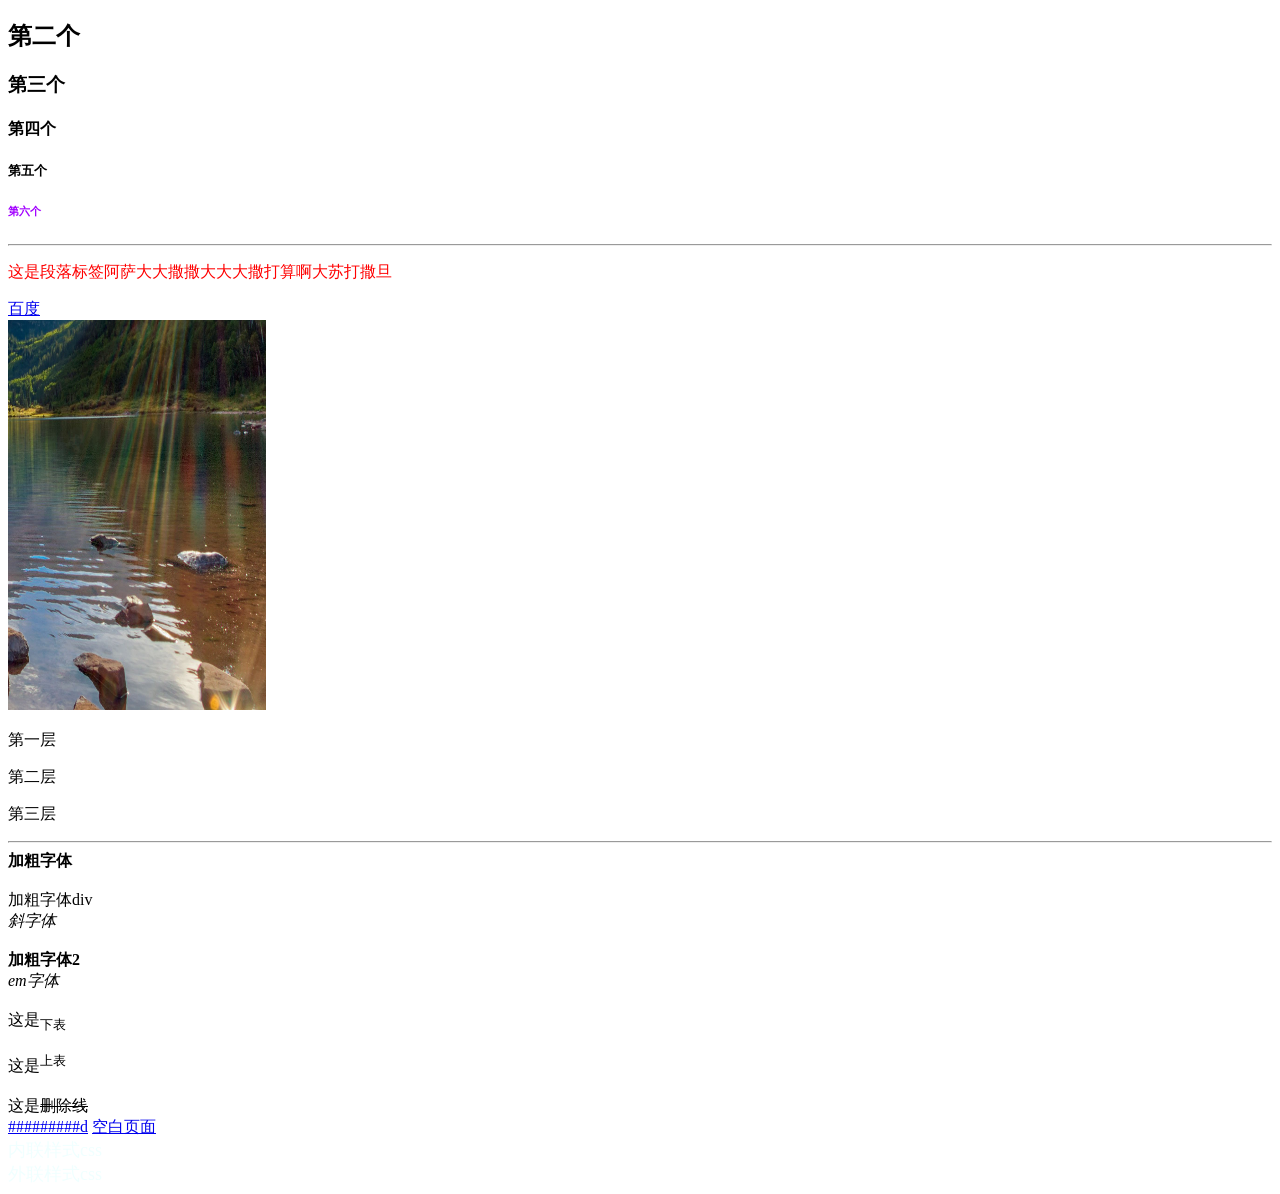
<file: index.html>
<!DOCTYPE html>
<html lang="en">

<head>
    <meta charset="UTF-8">
    <meta name="viewport" content="width=device-width, initial-scale=1.0">
    <title>三亚学院区块链2401</title>
    <style>
        .ppppp {
            color: red;
        }

        #cccc {
            color: rgb(162, 0, 255);
        }
    </style>
</head>

<body>
    <!-- <h1>第一个</h1> -->
    <h2>第二个</h2>
    <h3>第三个</h3>
    <h4>第四个</h4>
    <h5>第五个</h5>
    <h6 id="cccc">第六个</h6>
    <hr>
    <p class="ppppp">这是段落标签阿萨大大撒撒大大大撒打算啊大苏打撒旦</p>
    <a href="https://www.baidu.com" target="_blank">百度</a>
    <br>
    <img src="./imgs/img.png" alt="" width="258" height="390">
    <p>第一层
    <p>第二层
    <p>第三层</p>
    </p>
    </p>
    <hr>
    <b>加粗字体</b><br><br>
    <div class="jiacudiv">加粗字体div</div>
    <i>斜字体</i><br><br>
    <strong>加粗字体2</strong><br>
    <em>em字体</em><br><br>
    这是<sub>下表</sub><br><br>
    这是<sup>上表</sup><br><br>
    这是<del>删除线</del><br>
    <a href="#">#########d</a>
    <a href="about:blank">空白页面</a>
    <div style ="font-size:large;color:azure"
    <!--常用的标签，a,img,p,div,span,br,hr,strong-->
    <div class="neiliancss">内联样式css</div>
    <div class="wailiancss">外联样式css</div>
</body>

</html>
</file>
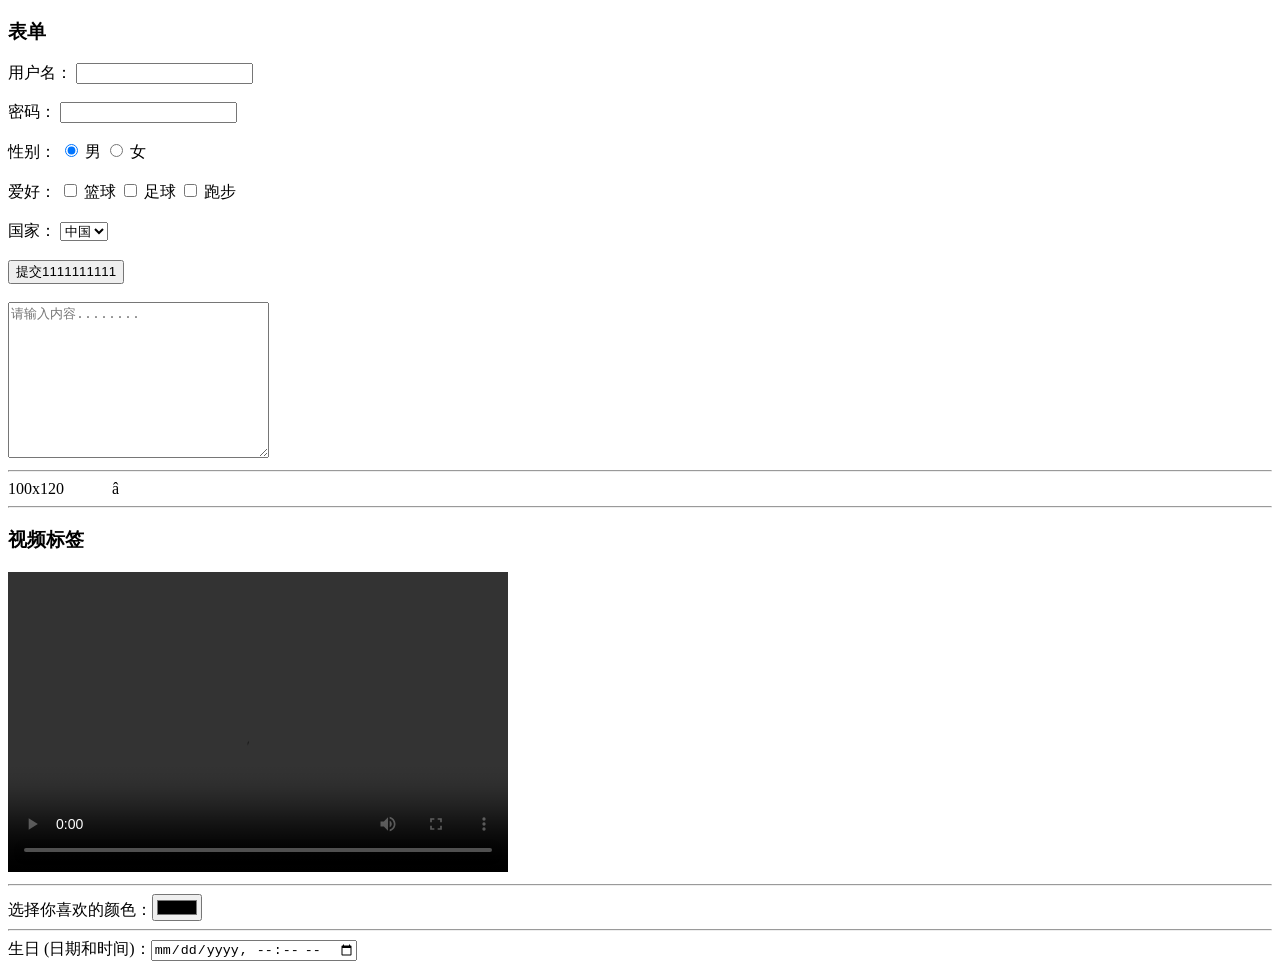
<file: biaodan.html>
<!DOCTYPE html>
<html lang="en">
<head>
    <meta charset="UTF-8">
    <meta name="viewport" content="width=device-width, initial-scale=1.0">
    <title>Document</title>
</head>
<body>
    <h3>表单</h3>
    <form action="/">
        <label for="name">用户名：</label>
        <input type="text" id="name" name="name" required>
        <br>
        <br>
        <label for="password">密码：</label>
        <input type="password" id="password" name="password" required>
        <br>
        <br>
        <label>性别：</label>
        <input type="radio" id="male" name="gender" value="male" checked>
        <label for="male">男</label>
        <input type="radio" id="female" name="gender" value="female">
        <label for="female">女</label>
        <br>
        <br>
        <label>爱好：</label>
        <input type="checkbox" id="hobby1" name="hobby" value="hobby1">
        <label for="hobby1">篮球</label>
        <input type="checkbox" id="hobby2" name="hobby" value="hobby2">
        <label for="hobby2">足球</label>
        <input type="checkbox" id="hobby3" name="hobby" value="hobby3">
        <label for="hobby3">跑步</label>
        <br>
        <br>
        <label for="country">国家：</label>
        <select name="country" id="country">
            <option value="cn">中国</option>
            <option value="us">美国</option>
            <option value="uk">英国</option>
        </select>
        <br>
        <br>
        <input type="submit" value="提交1111111111">
        <br>
        <br>
        <textarea name="aa" id="aa" rows="10" cols="30" placeholder="请输入内容........"></textarea>
        <hr>
        <div>100&#120;120&nbsp;&nbsp;&nbsp;&nbsp;&nbsp;&nbsp;&nbsp;&nbsp;&nbsp;&nbsp;&nbsp;&nbsp;a&#770;</div>
        <hr>
        <h3>视频标签</h3>
        <video width="500" height="300" controls>
            <source src="./imgs/movie.mp4" type="video/mp4">
        </video>
        <hr>
        选择你喜欢的颜色：<input type="color" name="favcolor">
        <hr>
        生日 (日期和时间)：<input type="datetime-local" name="bdaytime">
    </form>
</body>
</html>
</file>
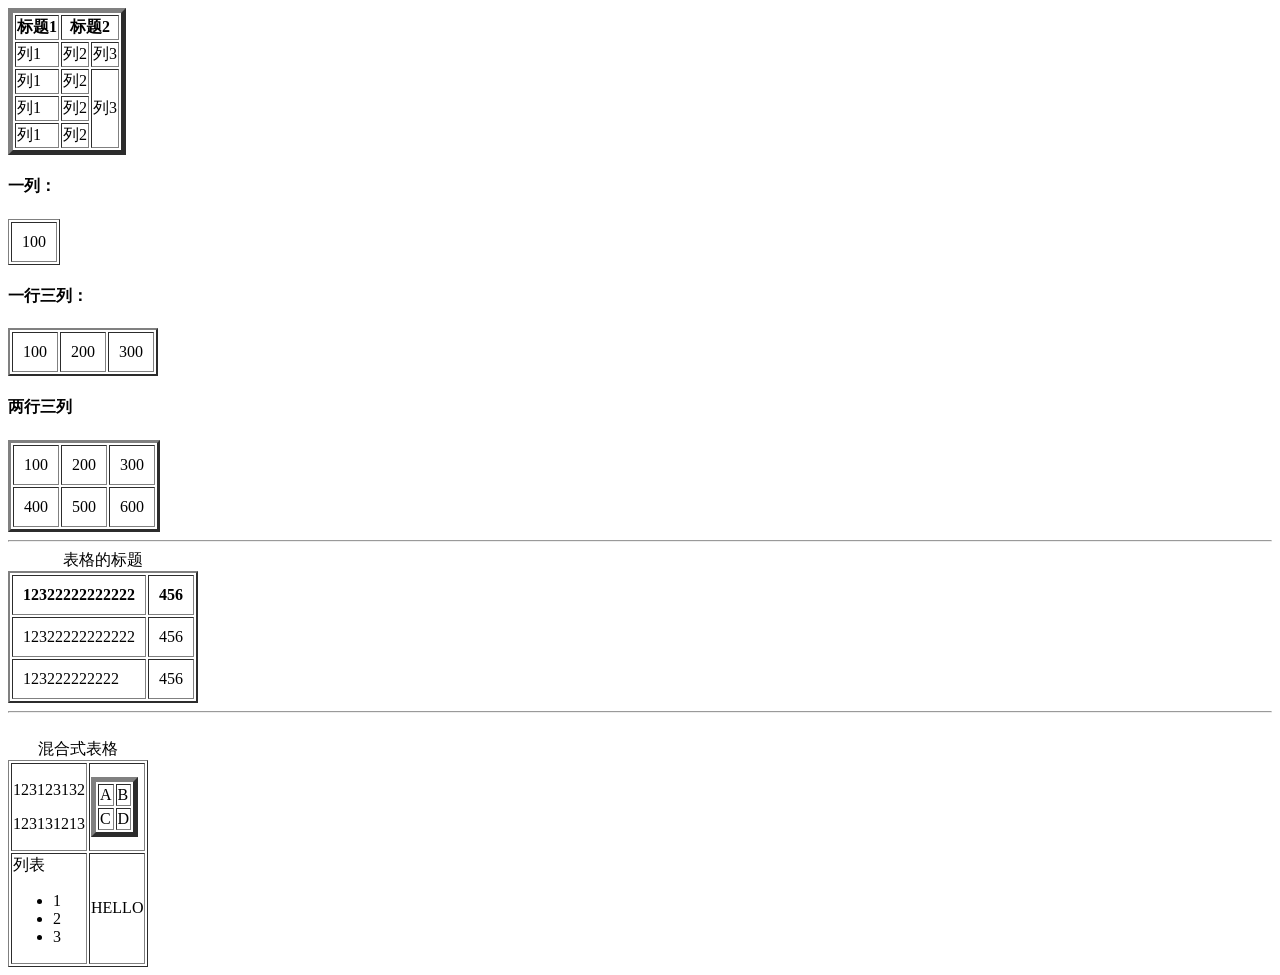
<file: biaoge.html>
<!DOCTYPE html>
<html lang="en">

<head>
    <meta charset="UTF-8">
    <meta name="viewport" content="width=device-width, initial-scale=1.0">
    <title>Document</title>
</head>

<body>
    <table border="5">
        <thead>
            <tr>
                <th>标题1</th>
                <th colspan="2">标题2</th>
            </tr>
        </thead>
        <tbody>
            <tr>
                <td>列1</td>
                <td>列2</td>
                <td>列3</td>
            </tr>
            <tr>
                <td>列1</td>
                <td>列2</td>
                <td rowspan="3">列3</td>
            </tr>
            <tr>
                <td>列1</td>
                <td>列2</td>
                <!-- <td >列3</td> -->
            </tr>
            <tr>
                <td>列1</td>
                <td>列2</td>
                <!-- <td >列3</td> -->
            </tr>
        </tbody>
    </table>
    <h4>一列：</h4>
    <table border="1" cellpadding="10">
        <tr>
            <td>100</td>
        </tr>
    </table>
    <h4>一行三列：</h4>
    <table border="2" cellpadding="10">
        <tr>
            <td>100</td>
            <td>200</td>
            <td>300</td>
        </tr>
    </table>

    <h4>两行三列</h4>
    <table border="3" cellpadding="10">
        <tr>
            <td>100</td>
            <td>200</td>
            <td>300</td>
        </tr>
        <tr>
            <td>400</td>
            <td>500</td>
            <td>600</td>
        </tr>
    </table>
    <hr>
    <table border="2" cellpadding="10">
        <caption>表格的标题</caption>
        <tr>
            <th>12322222222222</th>
            <th>456</th>
        </tr>
        <tr>
            <td>12322222222222</td>
            <td>456</td>
        </tr>
        <tr>
            <td>123222222222</td>
            <td>456</td>
        </tr>
    </table>
    <hr>
    <br>
    <table border="1">
        <caption>混合式表格</caption>
        <tr>
            <td>
                <p>123123132</p>
                <p>123131213</p>
            </td>
            <td>
                <table border="5">
                    <tr>
                        <td>A</td>
                        <td>B</td>
                    </tr>
                    <tr>
                        <td>C</td>
                        <td>D</td>
                    </tr>
        </tr>
    </table>
    </td>
    </tr>
    <tr>
        <td>列表
            <ul>
                <li>1</li>
                <li>2</li>
                <li>3</li>
            </ul>
        </td>
        <td>HELLO</td>
    </tr>
    </table>
</body>

</html>
</file>
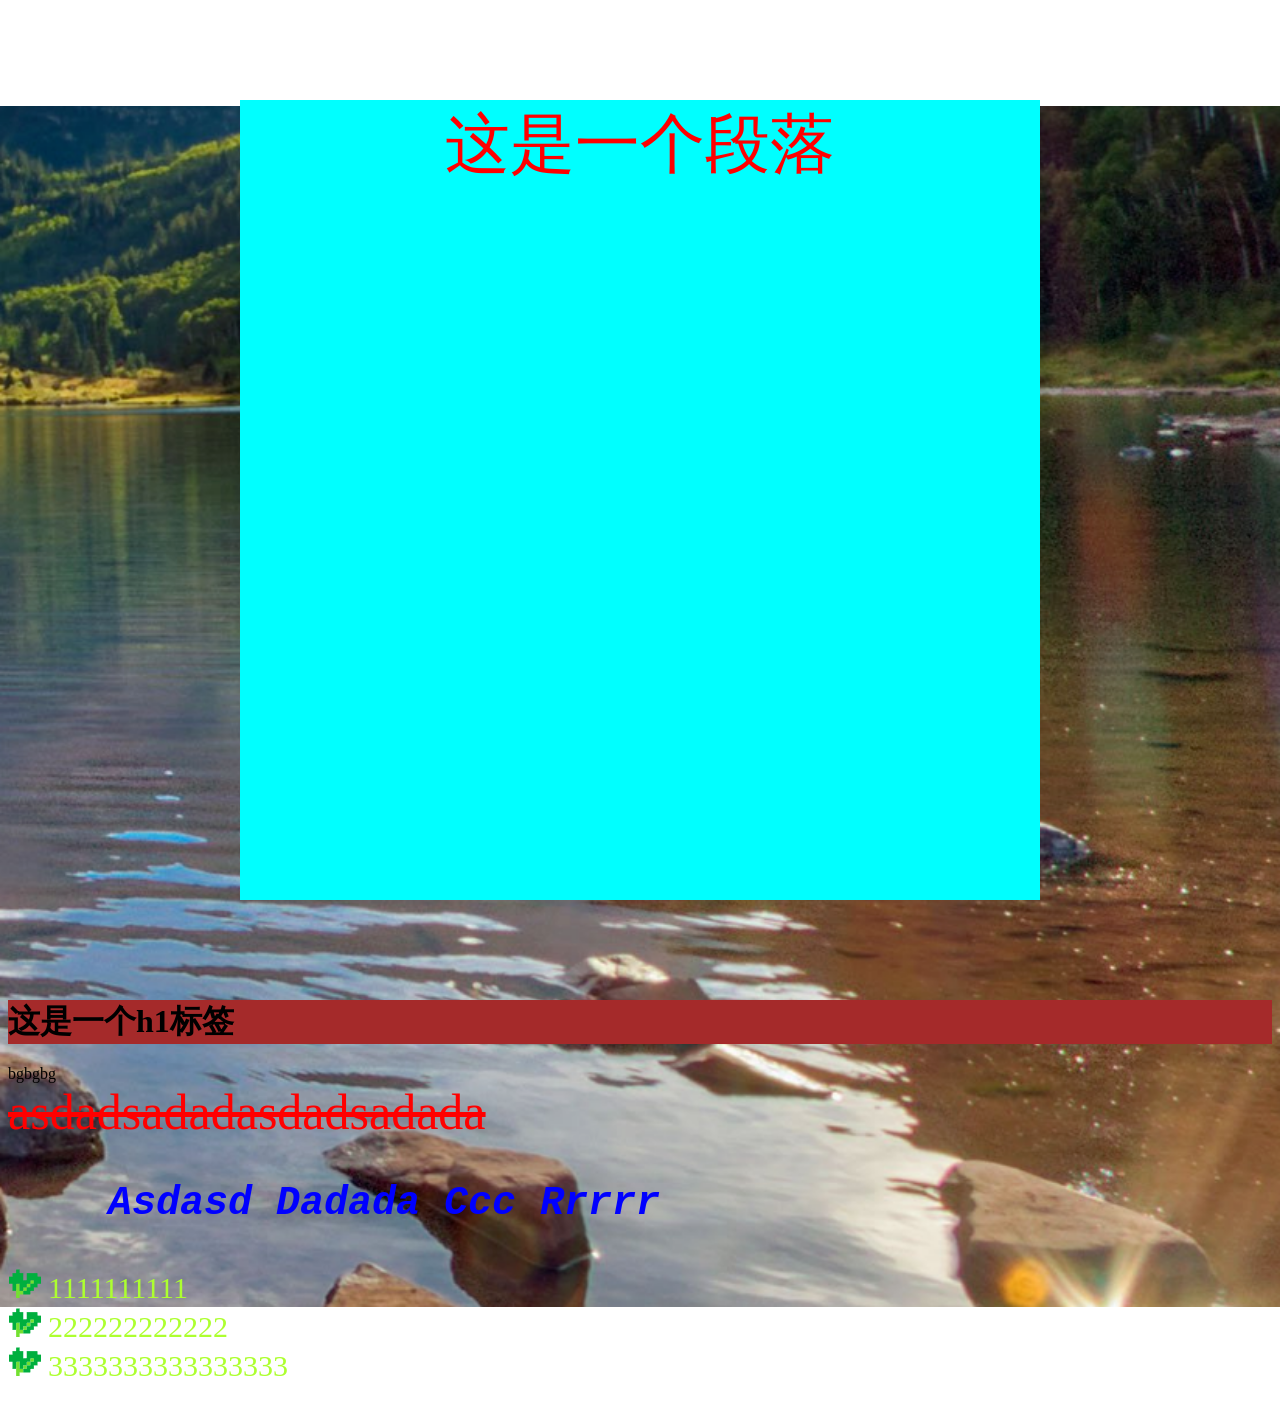
<file: css.html>
<!DOCTYPE html>
<html lang="en">

<head>
    <meta charset="UTF-8">
    <meta name="viewport" content="width=device-width, initial-scale=1.0">
    <title>Document</title>
    <!-- 外联样式css -->
    <link rel="stylesheet" href="./css.css">
    <!-- 内联样式css -->
    <style>
        /* * {
            margin: 0;
            padding: 0;
        } */

        body {
            background-color: #b0c4de;
            /* background-image: url('./imgs/img.png');
            background-repeat: no-repeat;
            background-position: bottom center; */
            /* background-size: cover; */
            background: url('./imgs/img.png') center center no-repeat;
            background-size: 100%
            /* background-attachment: fixed */
        }

        #p1 {
            color: red;
            text-align: center;
        }

        .paa1 {
            font-size: 65px;
            background-color: aqua
        }
    </style>
</head>
<body>
    <!-- 行内样式 -->
    <p id="p1" class="paa1 pdd2" style="margin: 100px auto;">这是一个段落</p>
    <!-- 优先级：行内样式>内联样式>外联样式>浏览器样式表 -->
    <h1>这是一个h1标签</h1>
    <div class="bgdiy">bgbgbg</div>
    <a href="https://www.baidu.com" class="baiduA" target="_blank">asdadsadadasdadsadada</a>
    <p class="zimu">asdasd dadada ccc rrrrr</p>
    <ul class="aaa">
    <li>1111111111</li>
    <li>222222222222</li>
    <li>3333333333333333</li>
</ul>
</body>


</html>
</file>
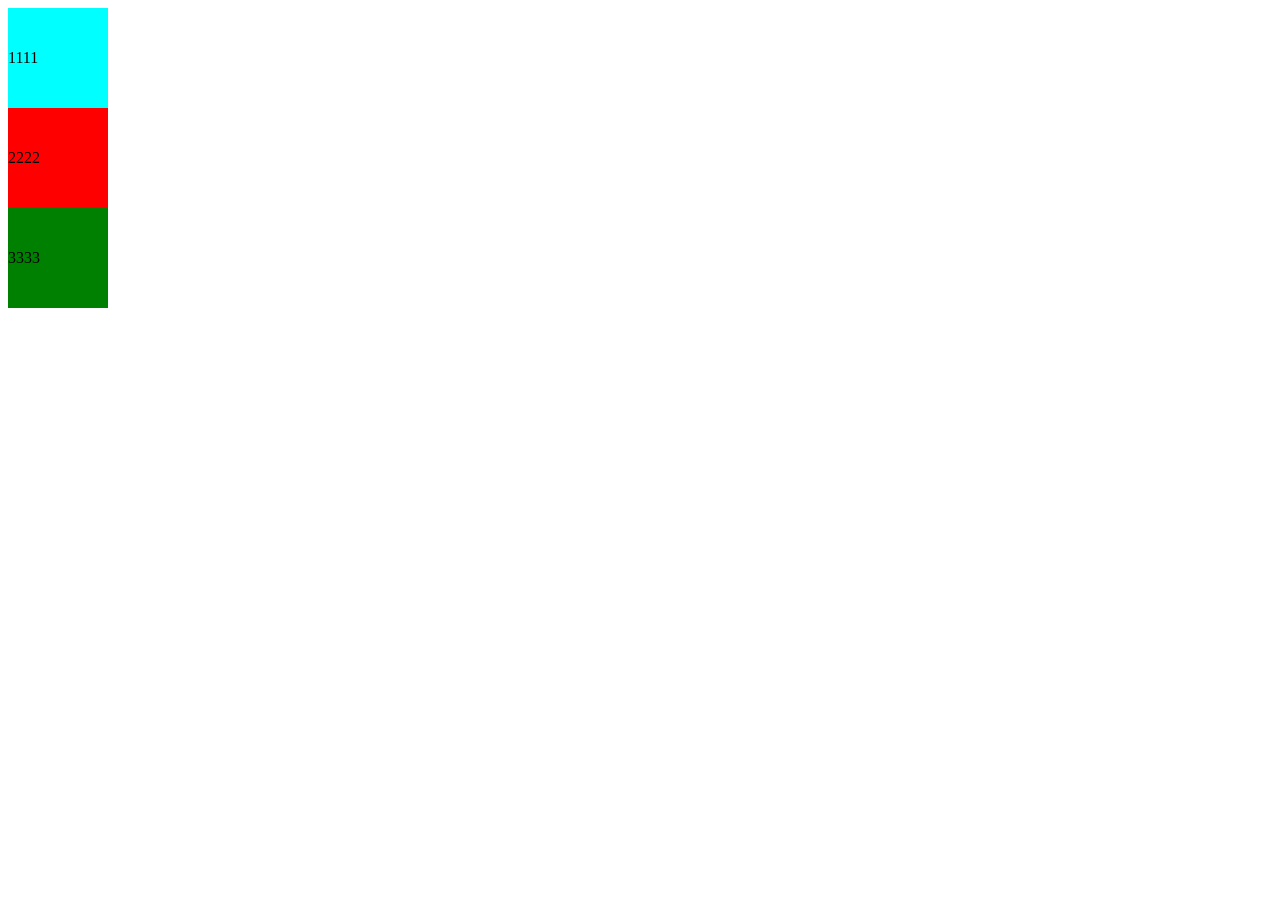
<file: flex.html>
<!DOCTYPE html>
<html lang="en">
<head>
    <meta charset="UTF-8" />
    <meta name="viewport" content="width=device-width, initial-scale=1.0" />
    <title>Document</title>
    <style>
        .wrapper {
            display: flex;
            width: 200px;
            flex-direction: column;
            /* justify-content: center; */
            justify-content: flex-start;
            flex-wrap: wrap;
            /* align-items: center; */
            /* align-content: center; */
        }
        .box1 {
            background-color: aqua;
            width: 100px;
            height: 100px;
            display: flex;
            align-items: center;
        }
        .box2 {
            background-color: red;
            width: 100px;
            height: 100px;
            display: flex;
            align-items: center;
        }
        .box3 {
            background-color: green;
            width: 100px;
            height: 100px;
            display: flex;
            align-items: center;
        }
    </style>
</head>
<body>
    <div class="wrapper">
        <div class="box1">1111</div>
        <div class="box2">2222</div>
        <div class="box3">3333</div>
    </div>
</body>
</html>
</file>
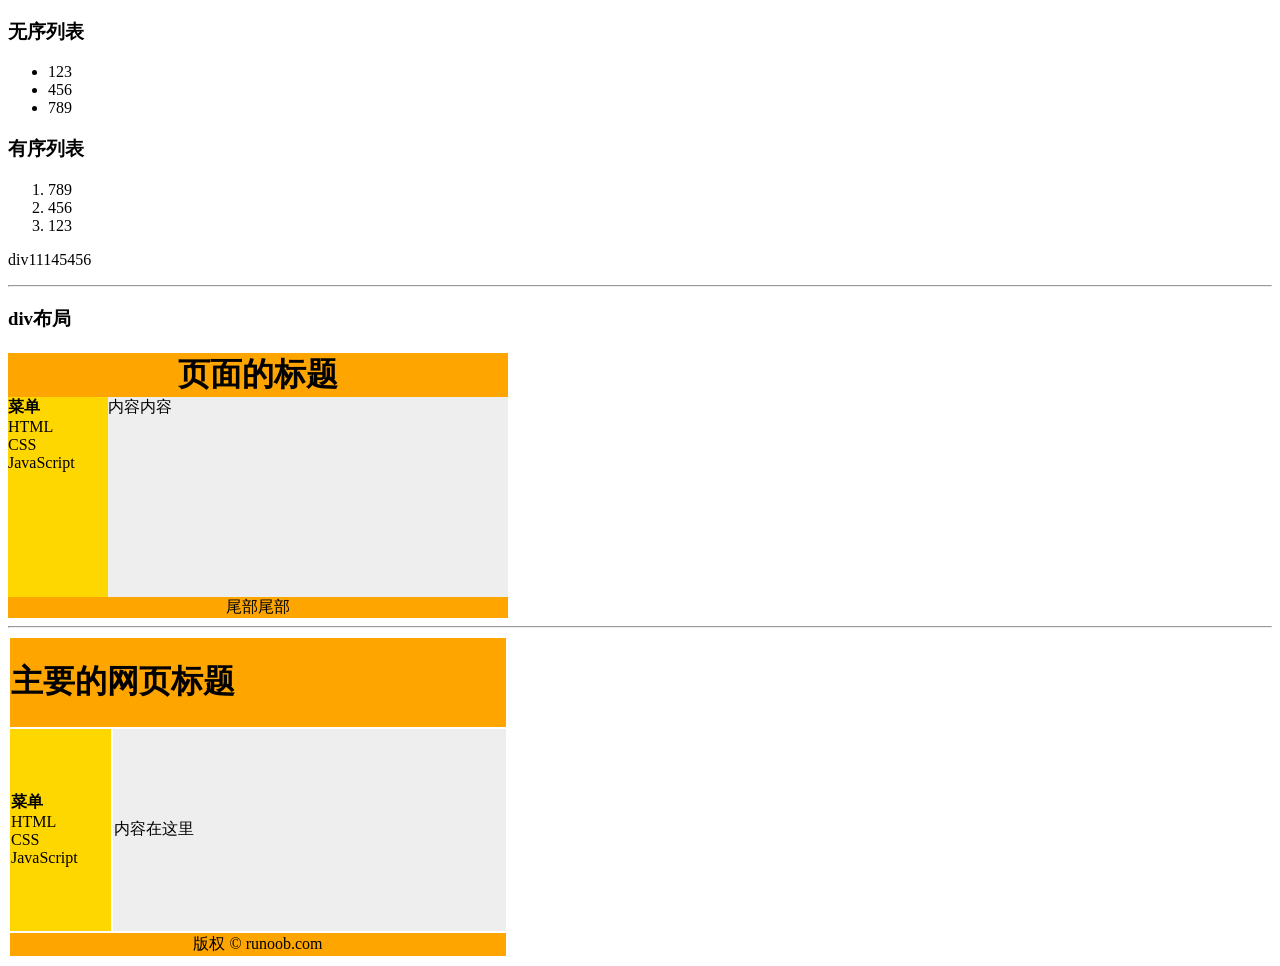
<file: liebiao.html>
<!DOCTYPE html>
<html lang="en">
<head>
    <meta charset="UTF-8">
    <meta name="viewport" content="width=device-width, initial-scale=1.0">
    <title>Document</title>
</head>
<body>
    <h3>无序列表</h3>
    <ul>
        <li>123</li>
        <li>456</li>
        <li>789</li>
    </ul>

    <h3>有序列表</h3>
    <ol>
        <li>789</li>
        <li>456</li>
        <li>123</li>
    </ol>

    <p>div111<span>45456</span></p>

    <hr>
    <h3>div布局</h3>
    <div id="container" style="width: 500px;">
        <div id="header" style="background-color: #FFA500; text-align: center;">
            <h1 style="margin-bottom:0;">页面的标题</h1>
        </div>
        <div id="menu" style="background-color: #FFD700; height:200px; width: 100px; float: left;">
            <b>菜单</b><br>
            HTML<br>
            CSS<br>
            JavaScript
        </div>
        <div id="content" style="background-color: #EEEEEE; height:200px; width:400px; float: left;">内容内容</div>
        <div id="footer" style="background-color: #FFA500; clear: both; text-align: center;">尾部尾部</div>
    </div>
    <hr>
    <table width="500" border="0">
        <tr>
            <td colspan="2" style="background-color: #FFA500;">
                <h1>主要的网页标题</h1>
            </td>
        </tr>
        <tr>
            <td style="background-color: #FFD700;width:100px;">
                <b>菜单</b><br>
                HTML<br>
                CSS<br>
                JavaScript
            </td>
            <td style="background-color: #EEEEEE;height:200px;width:400px;">
                内容在这里
            </td>
        </tr>
        <tr>
            <td colspan="2" style="background-color: #FFA500;text-align:center;">
                版权 © runoob.com
            </td>
        </tr>
    </table>
</body>
</html>
</file>
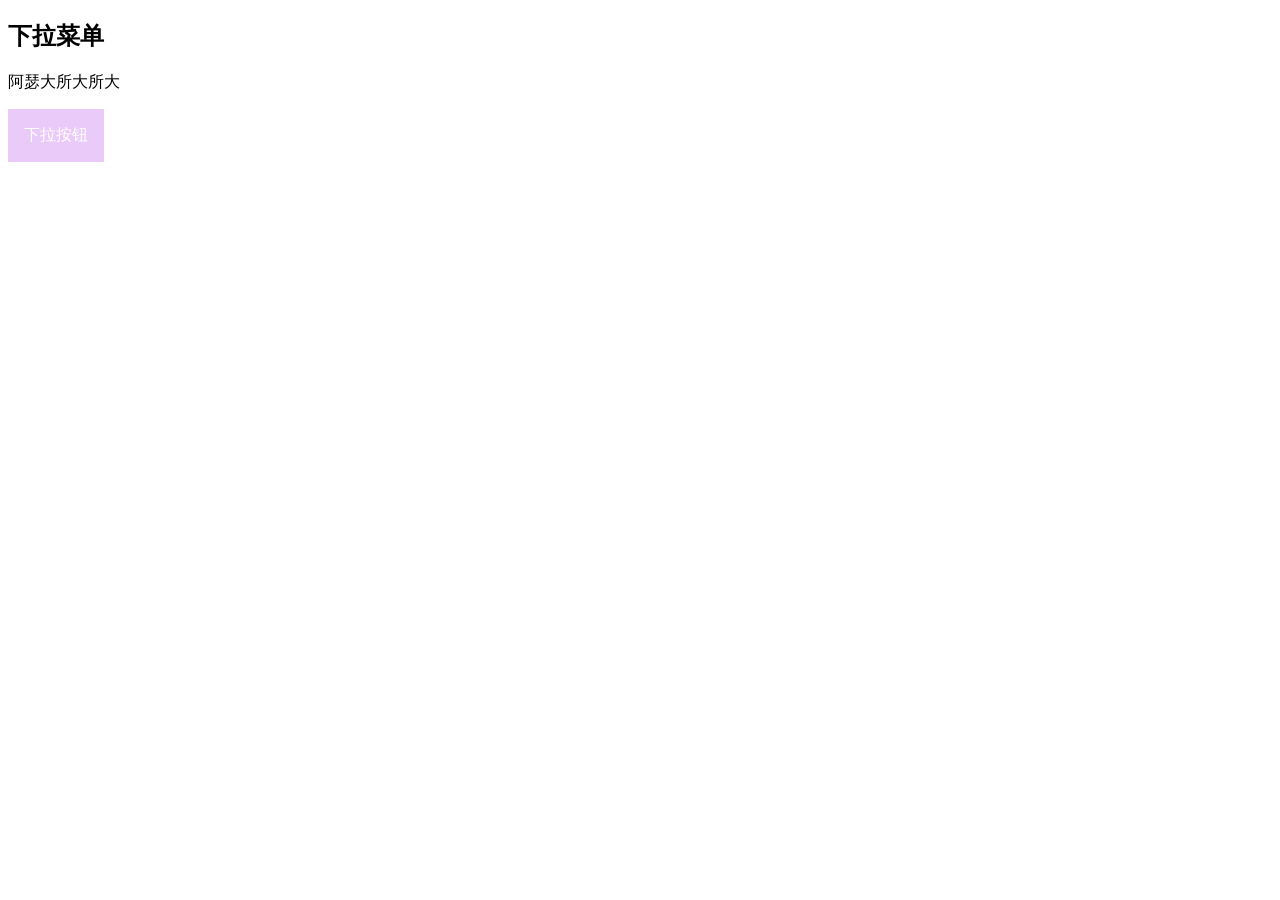
<file: xialacaidan.html>
<!DOCTYPE html>
<html lang="en">
<head>
    <meta charset="UTF-8">
    <meta name="viewport" content="width=device-width, initial-scale=1.0">
    <title>Document</title>
    <style>
        .dropdown {
            position: relative;
            display: inline-block;
        }
        .dropbtn {
            background-color: #EACAF8;
            color: white;
            padding: 16px;
            font-size: 16px;
            border: none;
            cursor: pointer;
        }
        .dropdown-content {
            position: absolute;
            background-color: #f9f9f9;
            min-width: 160px;
            box-shadow: 0px 8px 16px 0px rgba(0, 0, 0, 0.2);
            display: none;
        }
        .aaa {
            color: black;
            padding: 12px 16px;
            text-decoration: none;
            display: block;
        }
        .dropdown-content a:hover {
            background-color: #f1f1f1;
            color: seagreen;
        }
        .dropdown:hover .dropdown-content {
            display: block;
        }
        .dropdown:hover .dropbtn {
            background-color: red;
            color: blue;
        }
    </style>
</head>
<body>
    <h2>下拉菜单</h2>
    <p>阿瑟大所大所大</p>
    <div class="dropdown">
        <button class="dropbtn">下拉按钮</button>
        <div class="dropdown-content">
            <a href="#" class="aaa">链接1</a>
            <a href="#" class="aaa">链接2</a>
            <a href="#" class="aaa">链接3</a>
        </div>
    </div>
</body>
</html>
</file>
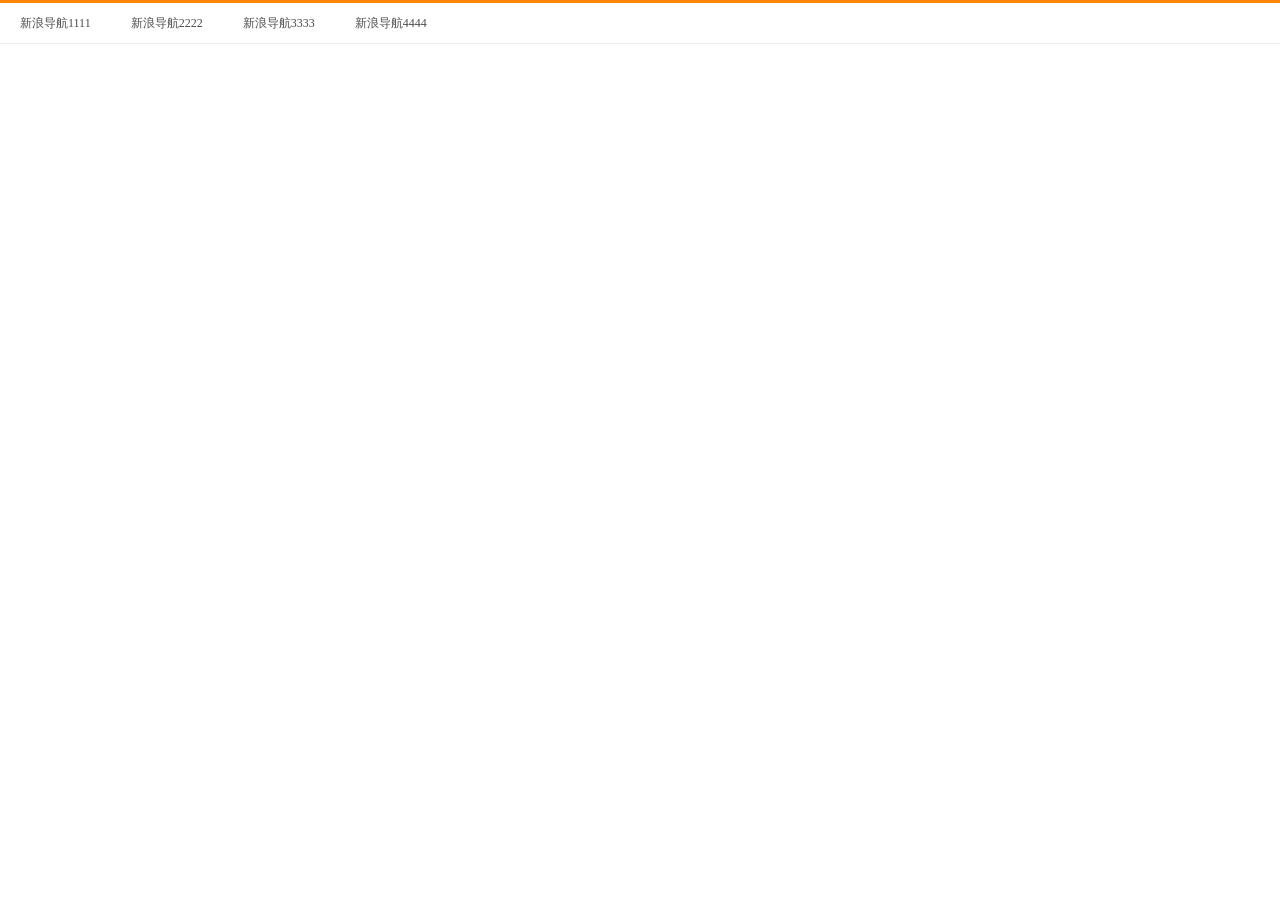
<file: xinglanweibo.html>
<!DOCTYPE html>
<html lang="en">
<head>
    <meta charset="UTF-8">
    <meta name="viewport" content="width=device-width, initial-scale=1.0">
    <title>Document</title>
    <style>
        * {
            margin: 0;
            padding: 0;
        }
        .box {
            height: 40px;
            border-top: 3px solid #ff8500;
            border-bottom: 1px solid #edeef0;
        }
        .box a {
            height: 40px;
            padding: 0 20px;
            color: #4c4c4c;
            text-decoration: none;
            text-align: center;
            line-height: 40px;
            font-size: 12px;
            display: inline-block;
        }
        .box a:hover {
            background-color: #edeef0;
            color: #ff8400;
        }
    </style>
</head>
<body>
    <div class="box">
        <a href="https://www.sina.com.cn" target="_blank">新浪导航1111</a><a href="https://www.sina.com.cn" target="_blank">新浪导航2222</a><a href="https://www.sina.com.cn" target="_blank">新浪导航3333</a><a href="https://www.sina.com.cn" target="_blank">新浪导航4444</a>
    </div>
</body>
</html>
</file>
<file: css.css>
.pdd2 {
    width: 800px;
    height: 800px;
}

h1 {
    color: black;
    background-color: brown;
}

.baiduA {
    color: red;
    font-size: 50px;
    text-decoration: none;
    /* text-decoration: overline; */
    text-decoration: line-through;
}

.baiduA:hover {
    color: green;
    text-decoration: underline;
}

.baiduA:active {
    color: yellow;
}

.zimu {
    color: blue;
    font-size: 40px;
    text-indent:100px;
    /* text-transform: uppercase; */
    text-transform:capitalize;
    font-family: 'Courier New', Courier, monospace;
    font-style:italic;
    font-weight: bold;
}
.aaa {
    color: greenyellow;
    font-size: 30px;
    list-style-type: circle;
    list-style-image: url('./imgs/icon.png');
}
</file>
